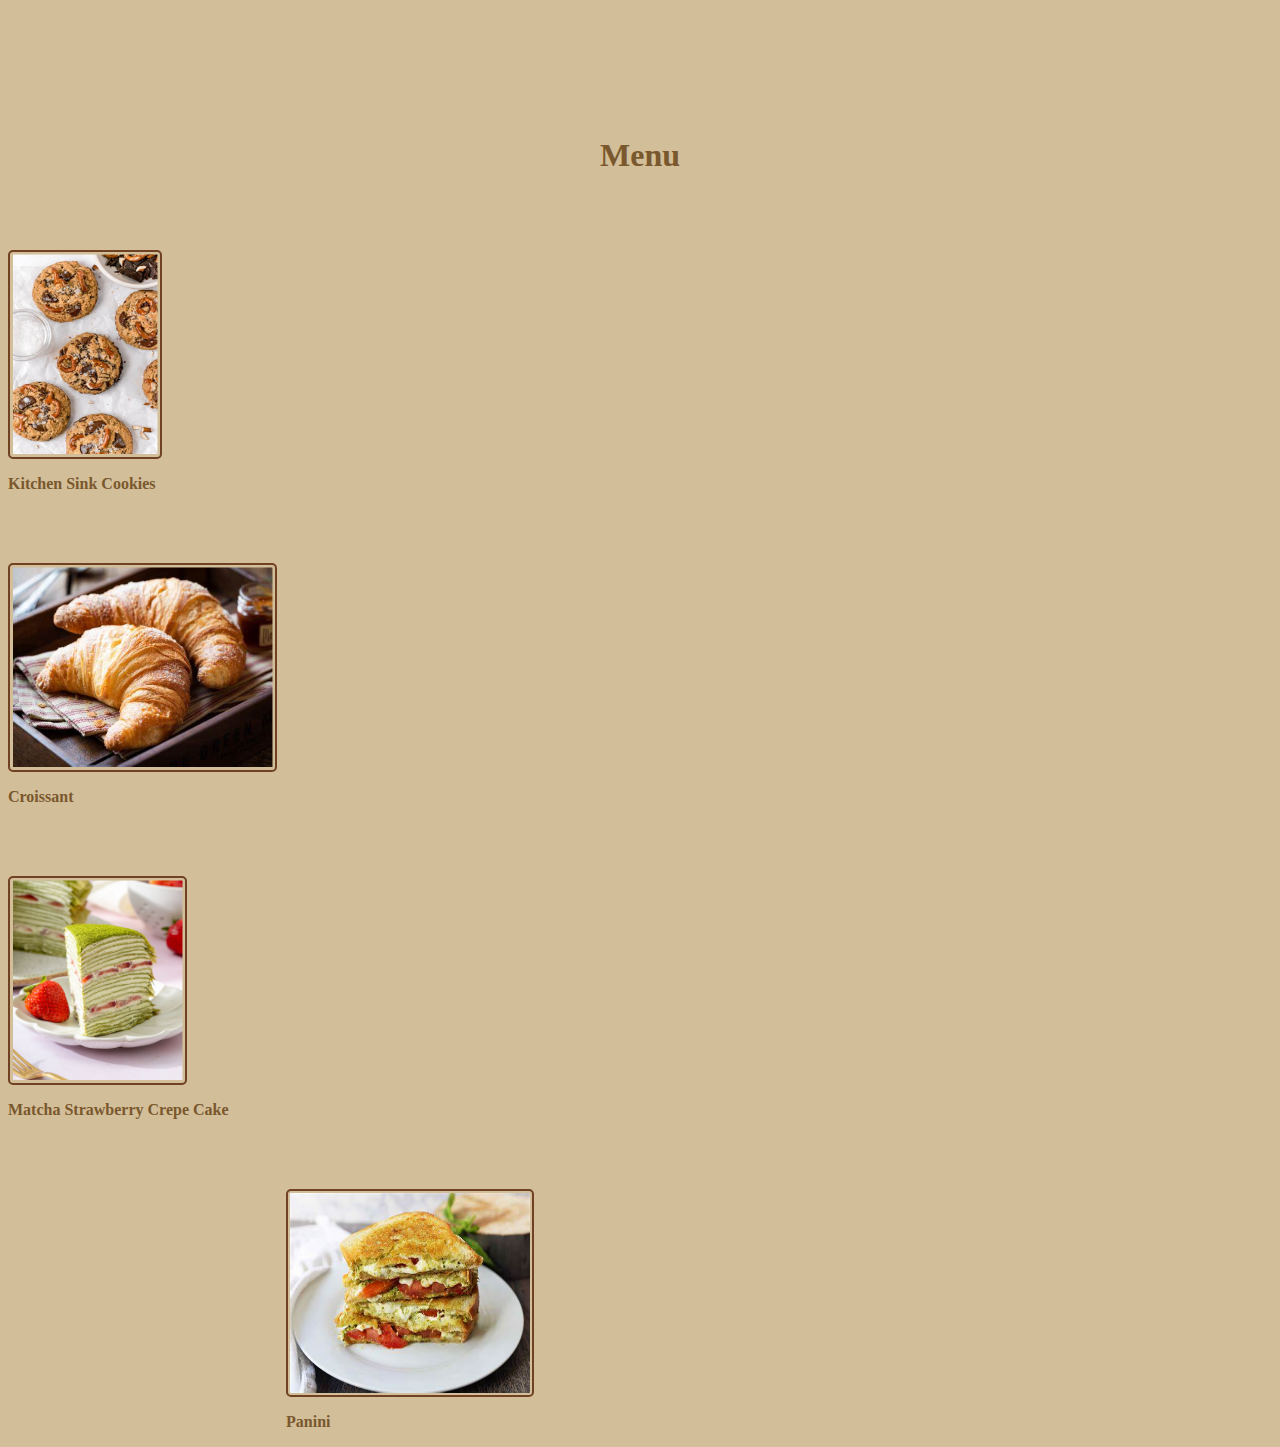
<file: index.html>
<html>
    <head>
        <meta charset="utf-8">
        <meta http-equiv="X-UA-Compatible" content="IE=edge">
        <title></title>
        <meta name="description" content="">
        <meta name="viewport" content="width=device-width, initial-scale=1">
        <link href="https://cdn.jsdelivr.net/npm/bootstrap@5.0.2/dist/css/bootstrap.min.css" rel="stylesheet" integrity="sha384-EVSTQN3/azprG1Anm3QDgpJLIm9Nao0Yz1ztcQTwFspd3yD65VohhpuuCOmLASjC" crossorigin="anonymous">
        <link rel="stylesheet" href="style.css">
    </head>
    <body>
       
      <br><br><br><br><br><br><center><b><h1>Menu</h1></b></center>  

      <div class="row justify-content-center text-center">
        <div class="col-md-2">
          <br><br><br><a href="cookies.html"><img src="cookies.jpg" width="145px" height="200px">
          <b><p>Kitchen Sink Cookies</b></p></a>
        </div>
        <div class="col-md-3">
          <br><br><br><a href="croissant.html"><img src="croissant.jpg" width="260px" height="200px">
          <b><p>Croissant</p></b></a>
        </div>
        <div class="col-md-2">
          <br><br><br><a href="crepecake.html"><img src="crepe cake.jpg" width="170px" height="200px">
          <b><p>Matcha Strawberry Crepe Cake</p></b></a>
        </div>
        
      </div>
      <div class="row customrow">
        <div class="col">
          <br><br><br><a href="panini.html"><img src="panini.jpg" width="240px" height="200px">
          <b><p>Panini</p></b></a>
        </div>
      </div>
      <script src="" async defer></script>
    </body>
</html>
</file>
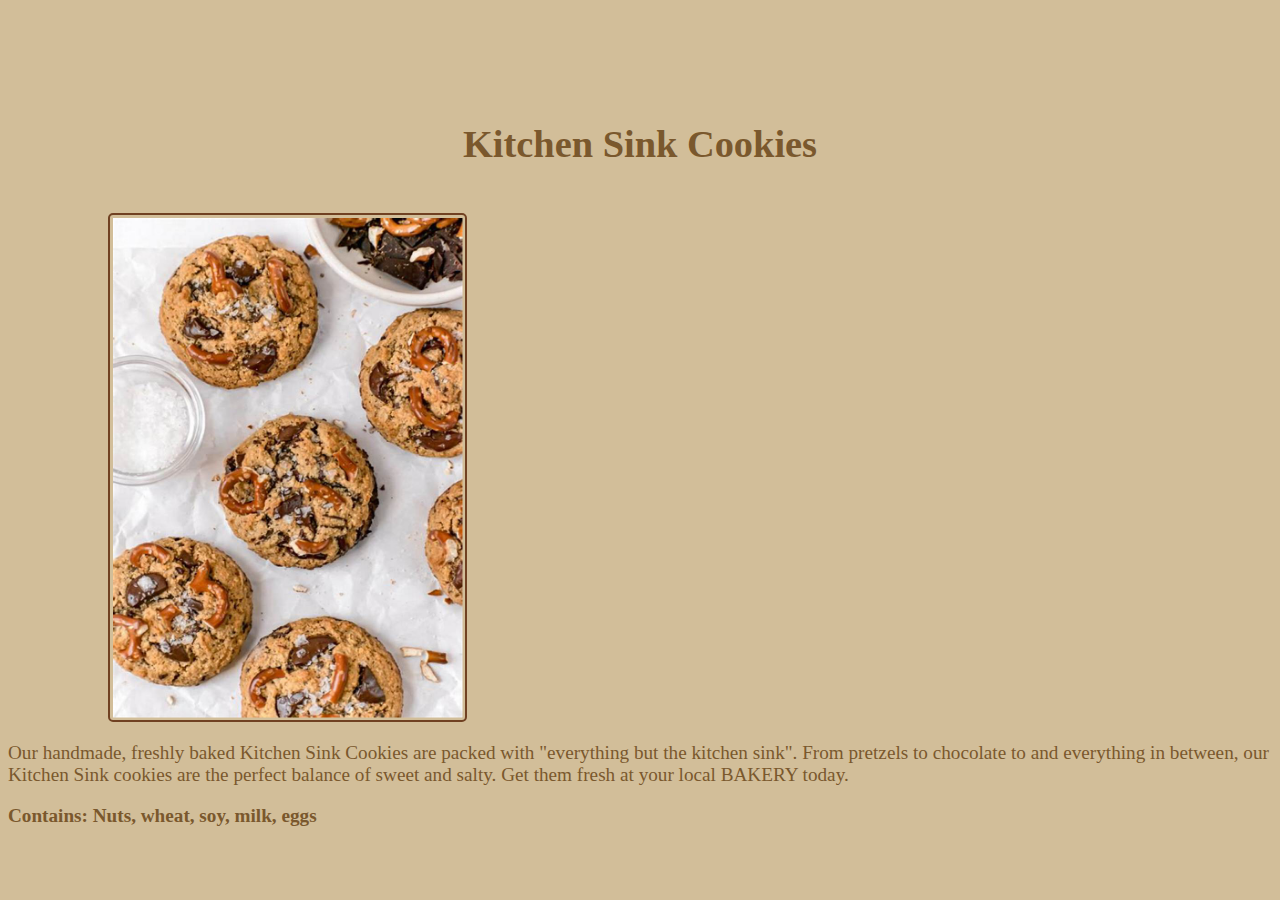
<file: cookies.html>
<html>
  <head>
    <meta charset="utf-8">
    <meta http-equiv="X-UA-Compatible" content="IE=edge">
    <title></title>
    <meta name="description" content="">
    <meta name="viewport" content="width=device-width, initial-scale=1">
    <link rel="stylesheet" href="cookies.css">
  </head>
  <body>
    <div class="container">
      <div class="row justify-content-center text-center">
        <div class="col-md-2">
          <br><br><br><br><center><b><h1>Kitchen Sink Cookies</h1></b></center>
        <br><img src="cookies.jpg" width="350px" height="500px">
          <p>Our handmade, freshly baked Kitchen Sink Cookies are packed with "everything but the kitchen sink". From pretzels to chocolate to and everything in between, our Kitchen Sink cookies are the perfect balance of sweet and salty. Get them fresh at your local BAKERY today.</p>
          <b>Contains: Nuts, wheat, soy, milk, eggs</b>
    
    <script src="" async defer></script>
  </body>
</html>
</file>
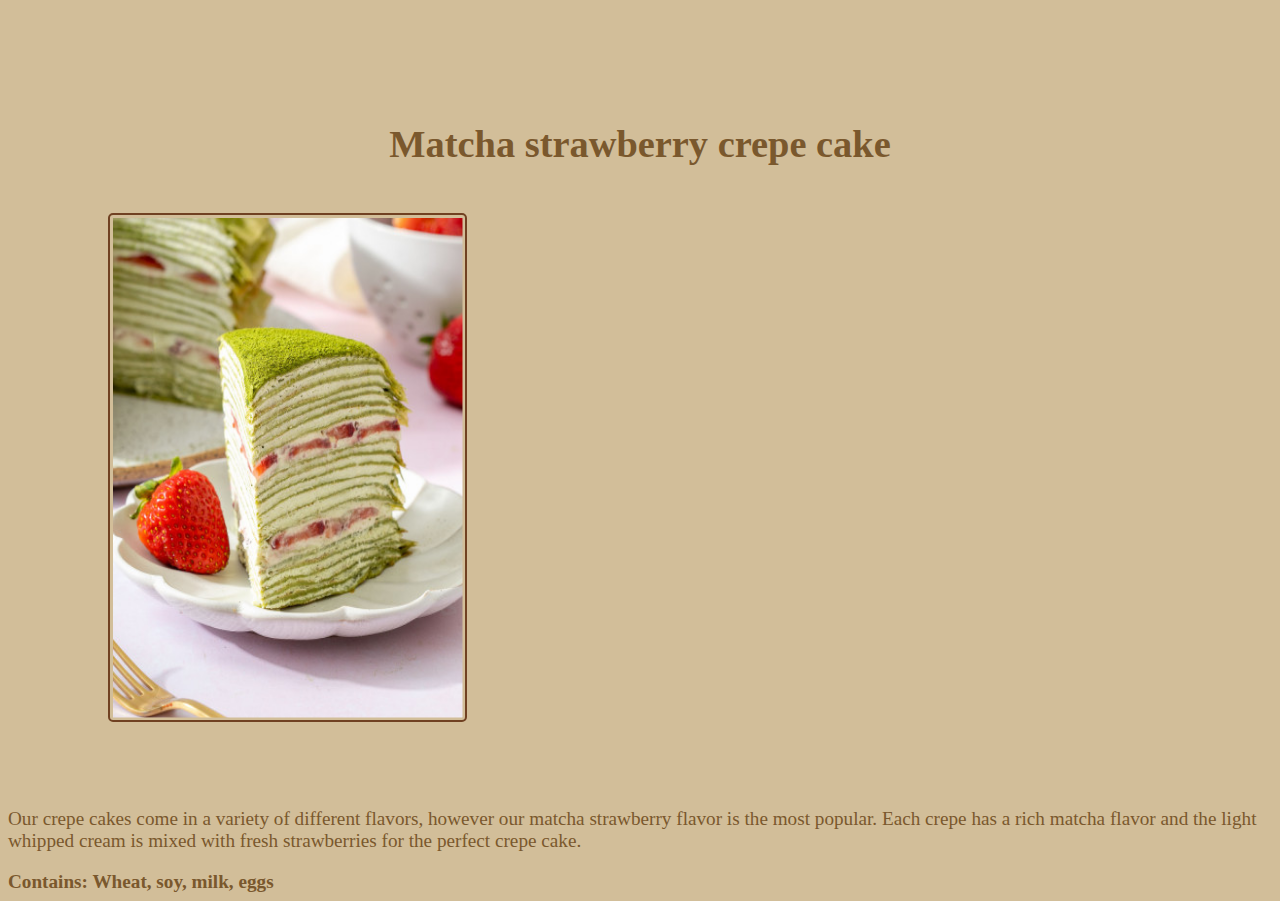
<file: crepecake.html>
<html>
    <head>
        <meta charset="utf-8">
        <meta http-equiv="X-UA-Compatible" content="IE=edge">
        <title></title>
        <meta name="description" content="">
        <meta name="viewport" content="width=device-width, initial-scale=1">
        <link href="https://cdn.jsdelivr.net/npm/bootstrap@5.0.2/dist/css/bootstrap.min.css" rel="stylesheet" integrity="sha384-EVSTQN3/azprG1Anm3QDgpJLIm9Nao0Yz1ztcQTwFspd3yD65VohhpuuCOmLASjC" crossorigin="anonymous">

        <link rel="stylesheet" href="cookies.css">
    </head>
    <body>
    <br><br><br><br><center><b><h1><a href= "index.html">Matcha strawberry crepe cake</a></h1></b></center>

    <div class="container">
        <div class="row">
          <div class="col-sm-5 col-md-6">
            <br><img src="crepe cake.jpg" width="350px" height="500px">
          </div>
          <div class="col-sm-2 col-md-3">
            <br><br><br>
            <p>Our crepe cakes come in a variety of different flavors, however our matcha strawberry flavor is the most popular. Each crepe has a rich matcha flavor and the light whipped cream is mixed with fresh strawberries for the perfect crepe cake.</p>
            <b>Contains: Wheat, soy, milk, eggs</b>
          </div>
        </div>
      </div>

      
        <script src="cookies.css" async defer></script>
    </body>
</html>
</file>
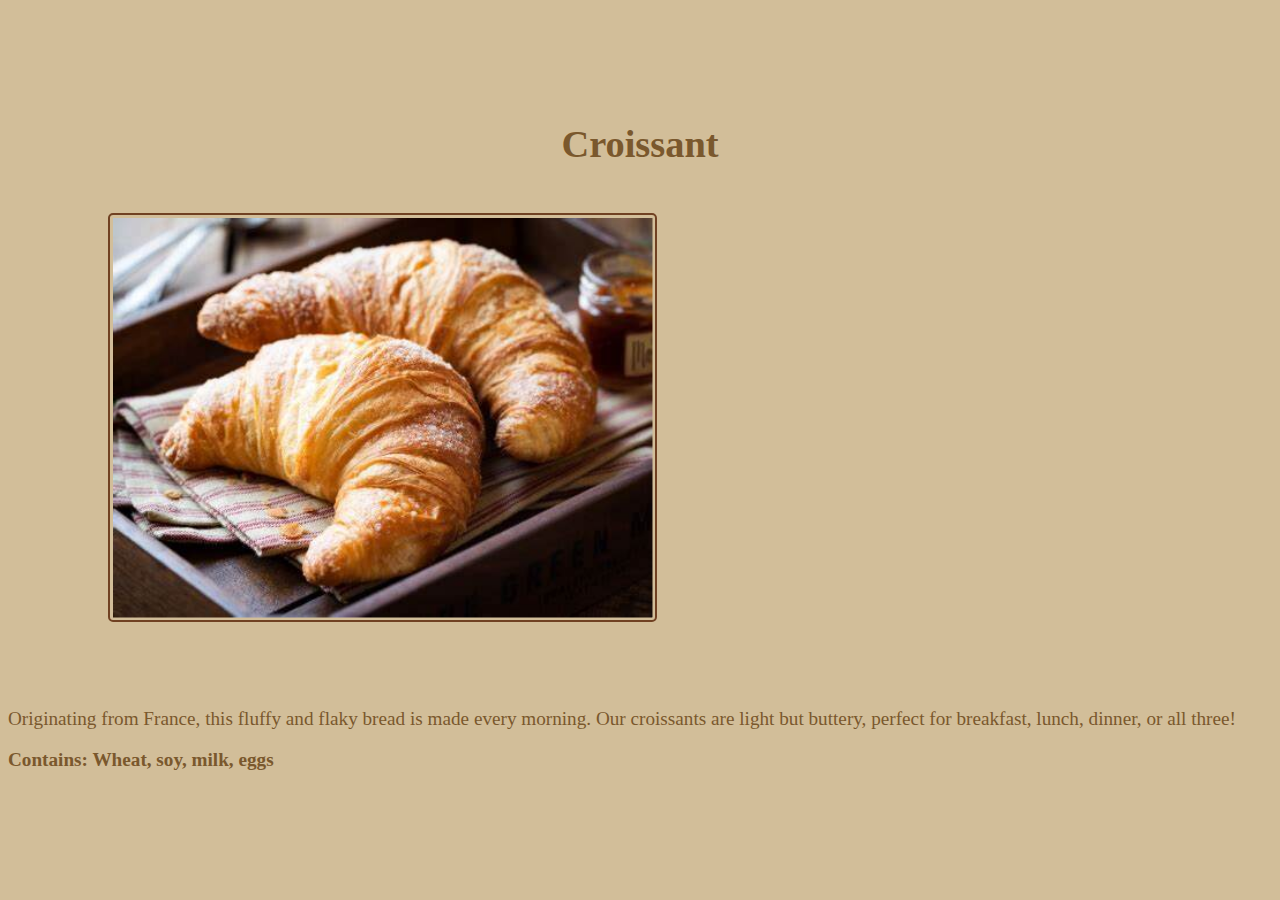
<file: croissant.html>
<html>
    <head>
        <meta charset="utf-8">
        <meta http-equiv="X-UA-Compatible" content="IE=edge">
        <title></title>
        <meta name="description" content="">
        <meta name="viewport" content="width=device-width, initial-scale=1">
        <link href="https://cdn.jsdelivr.net/npm/bootstrap@5.0.2/dist/css/bootstrap.min.css" rel="stylesheet" integrity="sha384-EVSTQN3/azprG1Anm3QDgpJLIm9Nao0Yz1ztcQTwFspd3yD65VohhpuuCOmLASjC" crossorigin="anonymous">

        <link rel="stylesheet" href="cookies.css">
    </head>
    <body>
        <br><br><br><br><center><b><h1><a href="index.html">Croissant</a></h1></b></center>
        <div class="container">
            <div class="row">
              <div class="col-sm-5 col-md-6">
                <br><img src="croissant.jpg" width="540px" height="400px">
              </div>
              <div class="col-sm-2 col-md-3">
                <br><br><br>
                <p>Originating from France, this fluffy and flaky bread is made every morning. Our croissants are light but buttery, perfect for breakfast, lunch, dinner, or all three!</p>
                <b>Contains: Wheat, soy, milk, eggs</b>
              </div>
            </div>
          </div>
        <script src="cookies.css" async defer></script>
    </body>
</html>
</file>
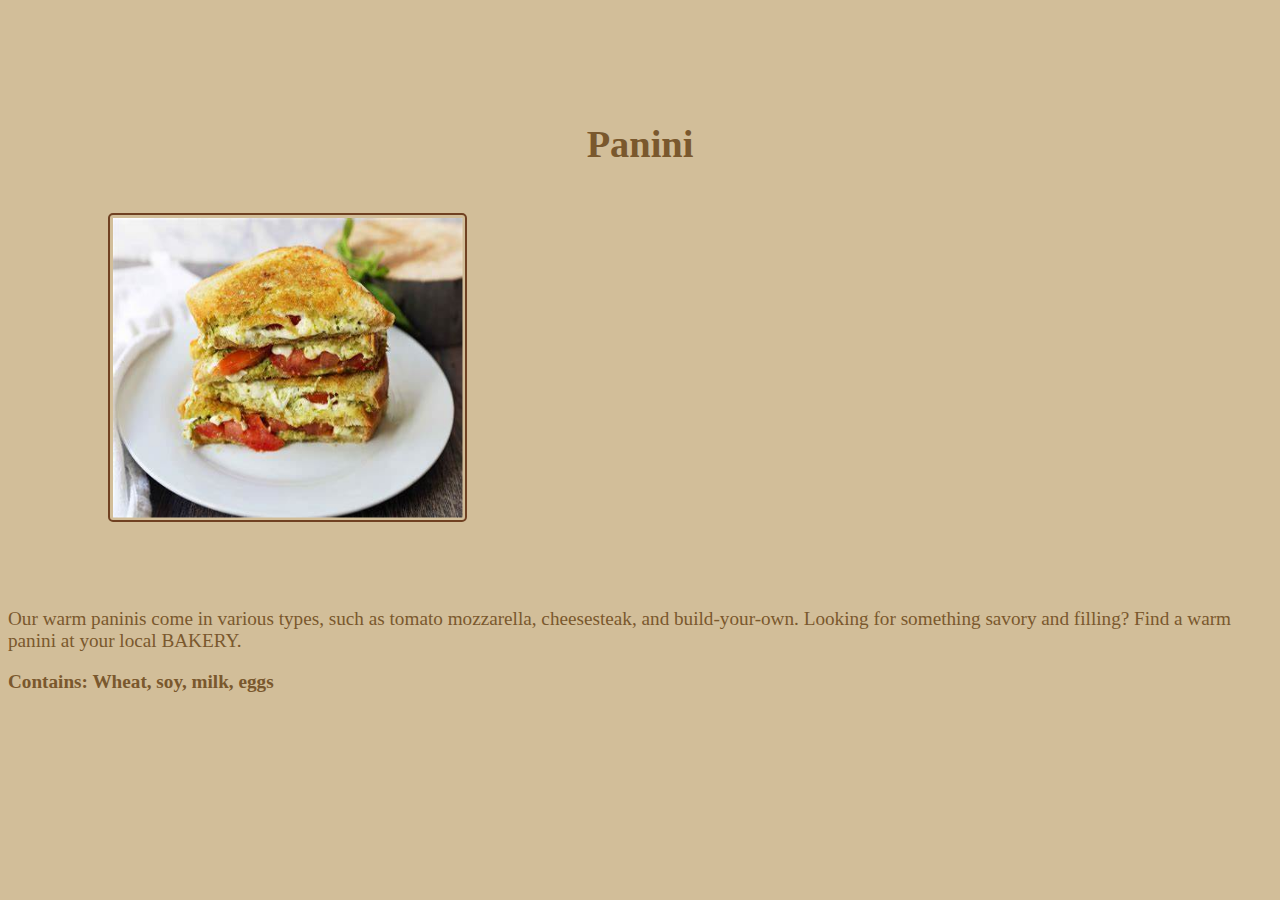
<file: panini.html>
<html>
  <head>
    <meta charset="utf-8">
    <meta http-equiv="X-UA-Compatible" content="IE=edge">
    <title></title>
    <meta name="description" content="">
    <meta name="viewport" content="width=device-width, initial-scale=1">
    <link href="https://cdn.jsdelivr.net/npm/bootstrap@5.0.2/dist/css/bootstrap.min.css" rel="stylesheet" integrity="sha384-EVSTQN3/azprG1Anm3QDgpJLIm9Nao0Yz1ztcQTwFspd3yD65VohhpuuCOmLASjC" crossorigin="anonymous">

    <link rel="stylesheet" href="cookies.css">
  </head>
  <body>
    <br><br><br><br><center><b><h1><a href= "index.html">Panini</a></h1></b></center>

    <div class="container">
      <div class="row">
        <div class="col-sm-5 col-md-6">
          <br><img src="panini.jpg" width="350px" height="300px">
        </div>
        <div class="col-sm-2 col-md-3">
          <br><br><br>
          <p>Our warm paninis come in various types, such as tomato mozzarella, cheesesteak, and build-your-own. Looking for something savory and filling? Find a warm panini at your local BAKERY.</p>
          <b>Contains: Wheat, soy, milk, eggs</b>
        </div>
      </div>
    </div>
    
    <script src="" async defer></script>
  </body>
</html>
</file>
<file: style.css>
body{
    background-color: rgb(210, 190, 153);
    color: rgb(122, 88, 45);
    font-family: Cambria, Cochin, Georgia, Times, 'Times New Roman', serif;
}
img {
    border-radius: 15%;
    border: 2px solid rgb(112, 65, 34);
    padding-top: 0.2%;
    padding-left: 0.2%;
    padding-bottom: 0.2%;
    padding-right: 0.2%;
    border-radius: 5px;
}

a {
  text-decoration: none;
  color: rgb(122, 88, 45);
}

a:hover {
  color: rgb(165, 138, 102);
}

.customrow {
  margin-left: 22%;
}
</file>
<file: cookies.css>
body{
    background-color: rgb(210, 190, 153);
    color: rgb(122, 88, 45);
    font-family: Cambria, Cochin, Georgia, Times, 'Times New Roman', serif;
    font-size: larger;
}
img {
    border-radius: 15%;
    border: 2px solid rgb(112, 65, 34);
    padding-top: 0.2%;
    padding-left: 0.2%;
    padding-bottom: 0.2%;
    padding-right: 0.2%;
    border-radius: 5px;
    margin-left: 100px;
}

a {
  text-decoration: none;
  color: rgb(122, 88, 45);
}

a:hover {
  color: rgb(165, 138, 102);
}
</file>
